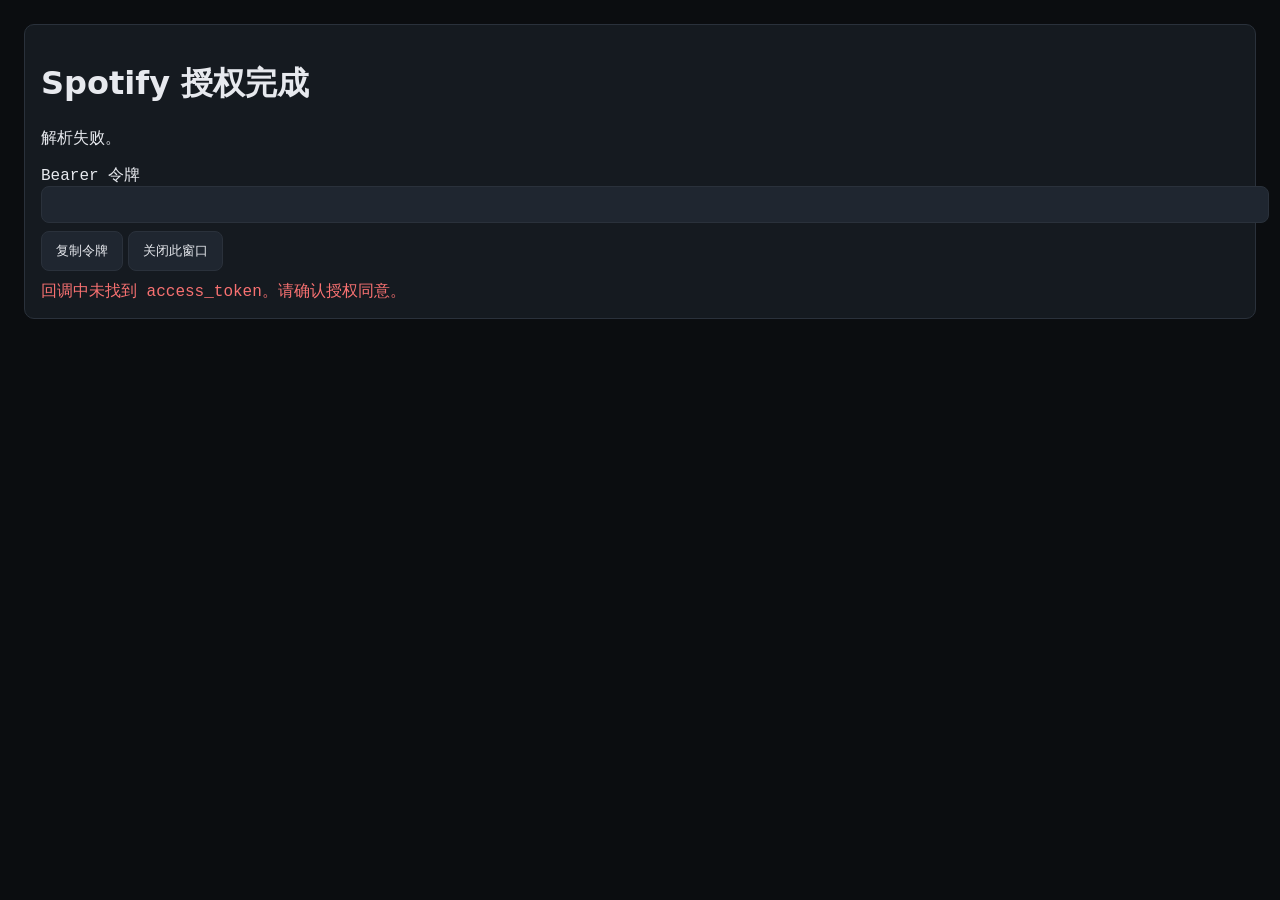
<file: spotify-callback.html>
<!DOCTYPE html>
<html lang="zh-CN">
<head><script src="public-session.js" data-public="true"></script>
  <meta charset="UTF-8" />
  <meta name="viewport" content="width=device-width, initial-scale=1" />
  <title>Spotify 授权回调</title>
  <style>
    body{font-family:system-ui,-apple-system,Segoe UI,Roboto,Helvetica,Arial,"Microsoft YaHei";margin:0;padding:24px;background:#0b0d10;color:#e7e9ee}
    .card{background:#151a20;border:1px solid #2a313b;border-radius:10px;padding:16px;margin-bottom:16px}
    .mono{font-family:ui-monospace,SFMono-Regular,Menlo,Monaco,Consolas,"Liberation Mono","Courier New",monospace}
    input,button{padding:10px 14px;border-radius:8px;border:1px solid #2a313b;background:#1f2630;color:#e7e9ee}
    button:hover{background:#26303a}
  </style>
</head>
<body>
  <div class="card">
    <h1>Spotify 授权完成</h1>
    <p id="status">正在解析令牌...</p>
    <div>
      <label for="token" class="mono">Bearer 令牌</label>
      <input id="token" class="mono" style="width:100%" readonly />
    </div>
    <div style="margin-top:8px">
      <button id="btnCopy">复制令牌</button>
      <button id="btnClose">关闭此窗口</button>
    </div>
    <div class="mono" id="err" style="color:#f87171;margin-top:10px"></div>
  </div>

  <script>
    (function(){
      const els = {
        status: document.getElementById('status'),
        token: document.getElementById('token'),
        btnCopy: document.getElementById('btnCopy'),
        btnClose: document.getElementById('btnClose'),
        err: document.getElementById('err'),
      };

      function copy(text){
        try{ if(navigator.clipboard && navigator.clipboard.writeText){ return navigator.clipboard.writeText(text); } }catch{}
        return new Promise((resolve)=>{
          const ta = document.createElement('textarea'); ta.value = text; ta.style.position='fixed'; ta.style.opacity='0';
          document.body.appendChild(ta); ta.focus(); ta.select(); try{ document.execCommand('copy'); }catch{}
          ta.remove(); resolve();
        });
      }

      function parseHash(){
        const hash = location.hash.startsWith('#') ? location.hash.slice(1) : location.hash;
        const params = new URLSearchParams(hash);
        const token = params.get('access_token');
        const type = params.get('token_type') || 'Bearer';
        if(!token){ throw new Error('回调中未找到 access_token。请确认授权同意。'); }
        return `${type} ${token}`;
      }

      try{
        const bearer = parseHash();
        els.token.value = bearer;
        els.status.textContent = '令牌已获取并显示在上方。';
        // 回传到打开方
        try{ window.opener && window.opener.postMessage({ type: 'spotify_token', token: bearer }, '*'); }catch{}
      }catch(e){
        els.err.textContent = String(e.message||e);
        els.status.textContent = '解析失败。';
      }

      els.btnCopy.addEventListener('click', function(){ copy(els.token.value||'').then(()=>{ els.status.textContent='已复制令牌到剪贴板'; }); });
      els.btnClose.addEventListener('click', function(){ window.close(); });
    })();
  </script>
</body>
</html>
</file>
